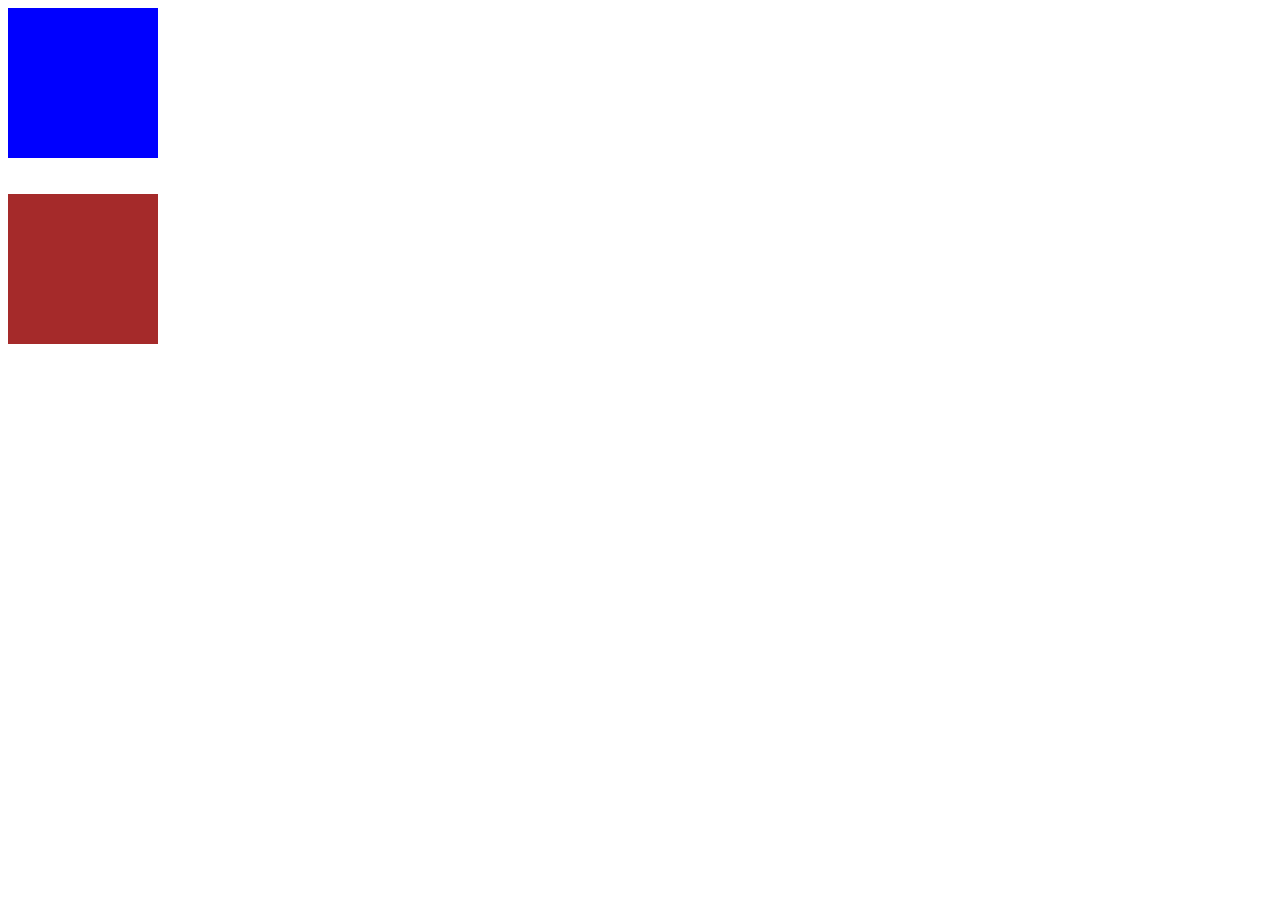
<file: index.html>
<!DOCTYPE html>
<html lang="en">
<head>
    <meta charset="UTF-8">
    <meta http-equiv="X-UA-Compatible" content="IE=edge">
    <meta name="viewport" content="width=device-width, initial-scale=1.0">
    <title>Class 39</title>
    <link rel="stylesheet" href="style.css">
    <link rel="shortcut icon" href="xsmall.jpg" type="image/x-icon">
</head>
<body>
    <div class="transition-effect">

    </div>
    <br><br>

    <div class="animation"></div>

</body>
</html>
</file>
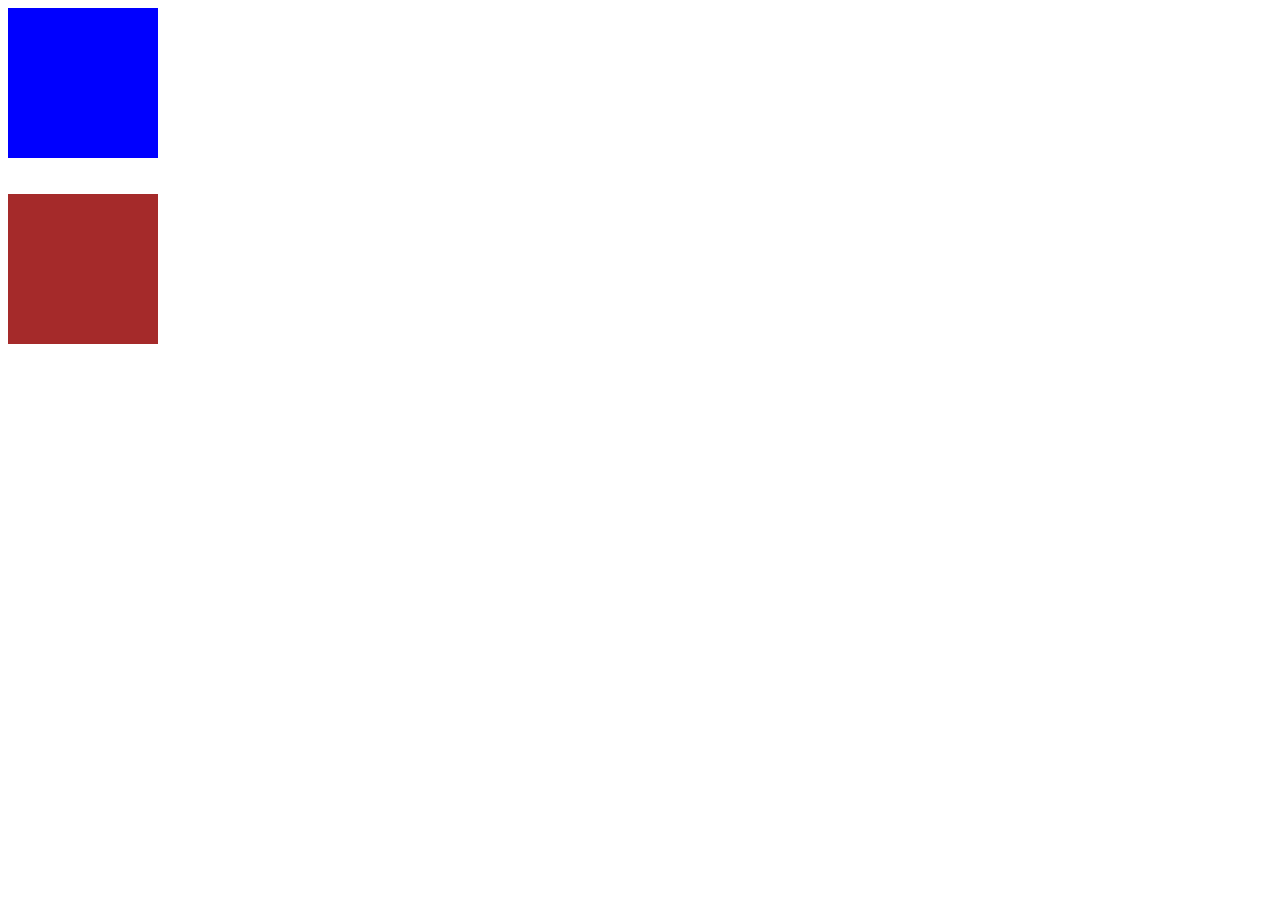
<file: main.html>
<!DOCTYPE html>
<html lang="en">
<head>
    <meta charset="UTF-8">
    <meta http-equiv="X-UA-Compatible" content="IE=edge">
    <meta name="viewport" content="width=device-width, initial-scale=1.0">
    <title>Class 39</title>
    <link rel="stylesheet" href="style.css">
    <link rel="shortcut icon" href="xsmall.jpg" type="image/x-icon">
</head>
<body>
    <div class="transition-effect">

    </div>
    <br><br>

    <div class="animation"></div>

</body>
</html>
</file>
<file: style.css>
.transition-effect{
    height: 150px;
    width: 150px;
    background-color: blue;
    transition: width 4s;
    transition-timing-function: ease;
}

.transition-effect:hover{
    width: 100%;


}

.animation{
    position: relative;
    height: 150px;
    width: 150px;
    background-color: brown;
    animation-name: color;
    animation-duration: 8s;
    animation-delay: 2s;
    animation-fill-mode: both;
    
}

@keyframes color{
    0%{
        top: 0px;
        left: 0;
        background-color: brown;
    }
    25%{top: 0px;
        left: 200px;
        right: 0px;
        background-color: goldenrod;}

    50%{left: 200px;
        top: 200px;
        bottom: 0;
        background-color: blue;}
    75%{left: 0;
        right: 200px;
        top: 200px;

        background-color: aqua;}

    100%{top: 0;
        left: 0;
        background-color: black;}
}
</file>
